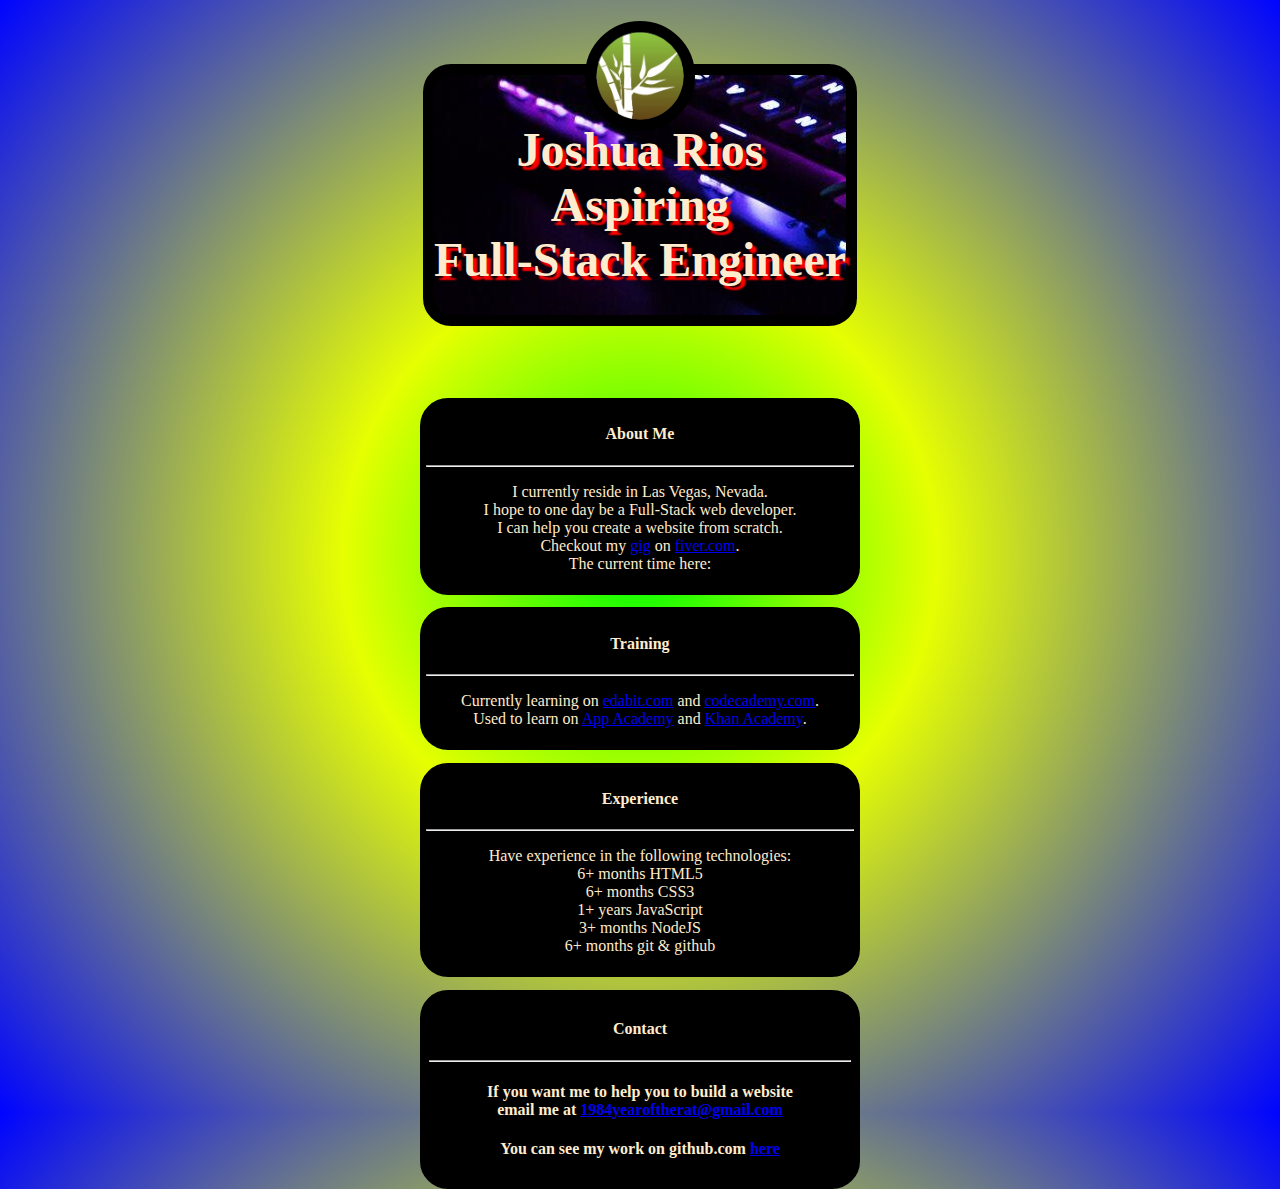
<file: index.html>
<!DOCTYPE html>
<html lang="en">

<head>
    <title>Joshua Rios - Full-Stack Engineer</title>
    <link href="./resources/css/style.css" type="text/css" rel="stylesheet">
    <link rel="shortcut icon" type="image/png" href="./resources/images/circle-cropped-logo.png">
    <meta name="viewport" content="width=device-width, initial-scale=1">
</head>

<body>
    <div id="body_div">

        <!-- Banner -->
        <section id="banner_section">
            <div>
                <div id="banner">
                    <figure>
                        <img id="pic" src="./resources/images/logo_bamboo.jpg">
                    </figure>
                    <h1 id="name">Joshua Rios <br> Aspiring<br>Full-Stack Engineer</h1>
                
                </div>
            </div>
        </section>

        <div id="main_body">

            <!-- About Me -->
            <section class="cred_container" id="about_me">
                <div class="div_bar">
                    <h4>About Me</h4>
                </div>
                <hr>
                <p>I currently reside in Las Vegas, Nevada.<br>I hope to one day be a Full-Stack web developer.<br>I can help you create a website from scratch.<br>Checkout my <a href="https://www.fiverr.com/joshuarios656/create-html-css-javascript-files-for-your-landing-page" target="_blank">gig</a> on <a href="https://www.fiverr.com/" target="_blank">fiver.com</a>. <br> The current time here: <span id="time"></span></p>
            </section>

            <!-- Training -->
            <section class="cred_container" id="training">
                <div class="div_bar">
                    <h4>Training</h4>
                </div>
                <hr>
                <p>Currently learning on <a href="https://edabit.com" target="_blank">edabit.com</a> and <a href="https://www.codecademy.com/" target="_blank">codecademy.com</a>.<br>Used to learn on <a href="https://www.appacademy.io/" target="_blank">App Academy</a> and <a href="https://www.khanacademy.org/" target="_blank">Khan Academy</a>.</p>
            </section>

            <!-- Experience -->
            <section class="cred_container" id="experience">
                <div class="div_bar">
                    <h4>Experience</h4>
                </div>
                <hr>
                <p>Have experience in the following technologies:<br>
                    6+ months HTML5<br>
                    6+ months CSS3<br>
                    1+ years JavaScript<br>
                    3+ months NodeJS<br>
                    6+ months git & github</p>
            </section>

        </div>

        <!-- Footer -->
        <footer id="contact" class="div_bar">
            <h4>Contact</h4>
            <hr>
            <h4>If you want me to help you to build a website<br>
            email me at <a href="mailto:1984yearoftherat@gmail.com" target="_blank">1984yearoftherat@gmail.com</a></h4>
            <h4>You can see my work on github.com <a href="https://github.com/joshuar84" target="_blank">here</a></h4>
        </footer>
    </div>
    <script src="./main.js" type="text/javascript"></script>
</body>

</html>
</file>
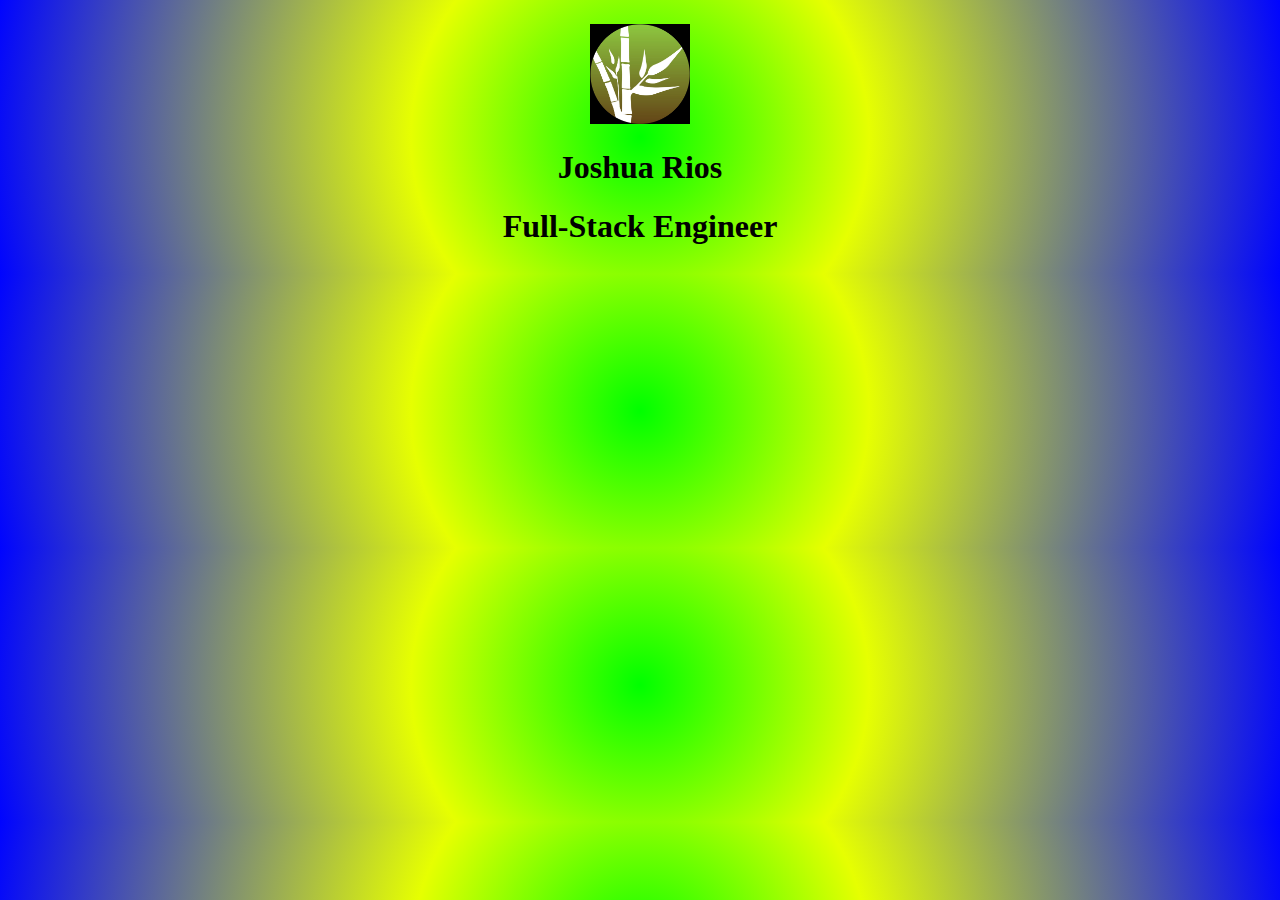
<file: main.html>
<!DOCTYPE html>
<html lang="en">

<head>
    <title>Joshua Rios</title>
    <link href="./resources/css/style.css" type="text/css" rel="stylesheet">
</head>

<body>
    <header>
        <figure>
            <img id="logo" src="resources/media/logo_bamboo.jpg" height="100px" width="100px">
        </figure>
        <h1 id="name">Joshua Rios</h1>
        <h1 id="title">Full-Stack Engineer</h1>
        <div id="banner"></div>
    </header>
</body>

</html>
</file>
<file: resources/css/style.css>
/* Universal Styles */
:root {
    --top-offset: 6rem;
}
body {
    background: radial-gradient(
        circle,
        rgb(0, 255, 0) 0%,
        rgb(230, 255, 1) 35%,
        rgb(0, 4, 255) 100%
    );
    text-align: center;
    max-width: 1200px;
    display: flex;
    justify-content: center;
    align-items: center;
    margin-left: auto;
    margin-right: auto;
}

/* Banner */
#banner_section {
    display: flex;
    justify-content: center;
    align-items: center;
    margin: 1rem;
}
#banner_section > div {
    background-image: url("../images/keyboard.jpg");
    border: 0.7rem black solid;
    border-radius: 28px;
    height: 15rem;
    position: relative;
    top: 2.5rem;
    z-index: -1;
    flex: 1;
}
#banner_section img {
    position: relative;
    top: -4.4rem;
    width: 5.5rem;
    border: 0.7rem black solid;
    border-radius: 50%;
}
#banner_section #name {
    position: relative;
    top: -7.2rem;
    font-size: 3rem;
    color: blanchedalmond;
    text-shadow: 4.2px 3.6px 1.8px red;
}

/* Main Section */
#main_body {
    position: relative;
    color: blanchedalmond;
    top: var(--top-offset);
}
.cred_container {
    background-color: black;
    margin: 0.8rem;
    border: 0.4rem black solid;
    border-radius: 28px;
}

/* Footer */
footer {
    margin: 0.8rem;
    border: 0.4rem black solid;
    border-radius: 28px;
    background-color: black;
    color: blanchedalmond;
    position: relative;
    padding: 0.2rem;
    top: var(--top-offset);
}

/* Media Queries */
@media screen and (max-width: 697px) {
    nav {
        background-color: black;
        display: flex;
        flex-direction: column;
        justify-content: flex-start;
        align-items: center;
        font-size: 125%;
    }
    .nav_element {
        color: blanchedalmond;
        text-decoration: none;
        padding: 0.7rem;
    }
}
</file>
